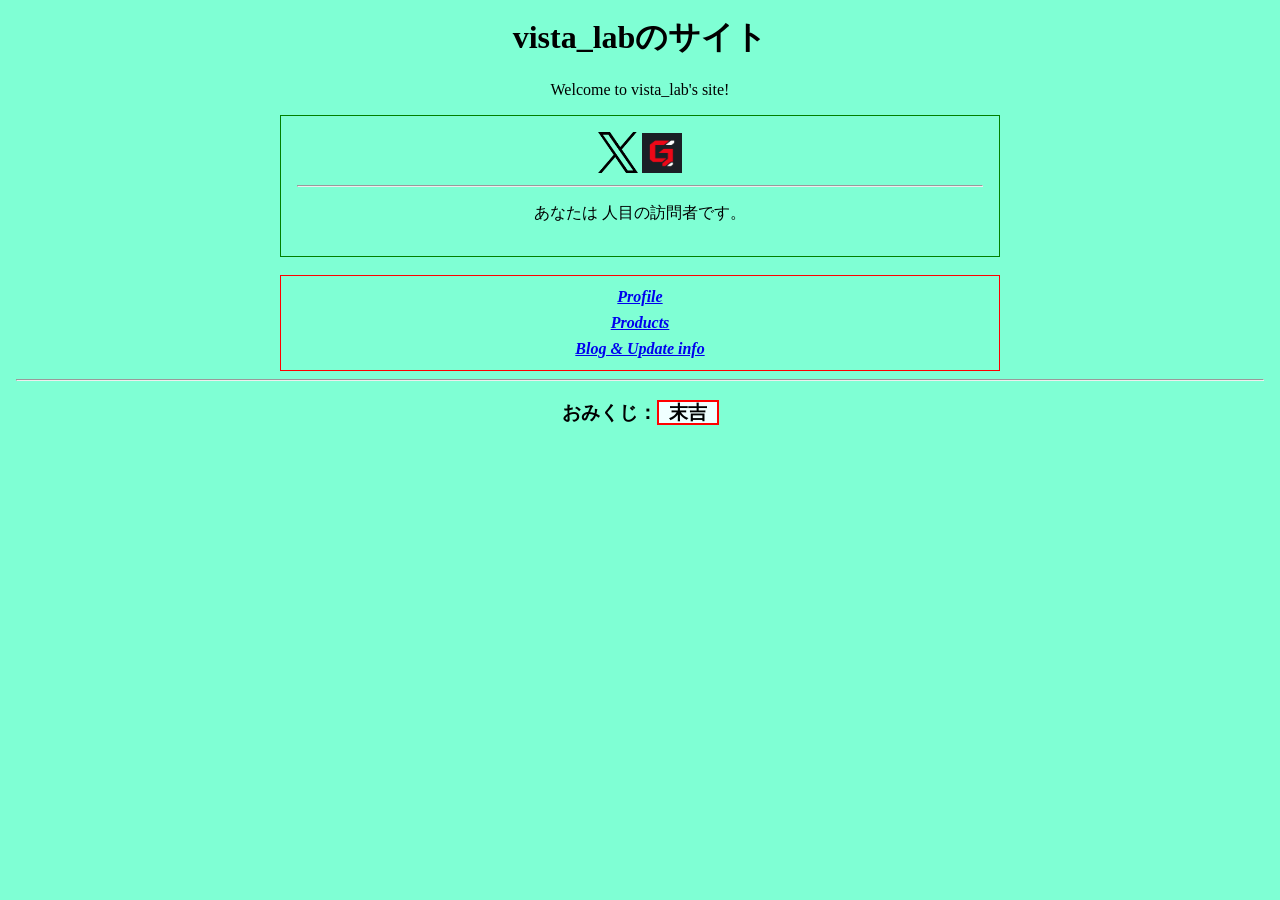
<file: index.htm>
<html>
    <head>
        <title>vista_labのサイト</title>

        <meta name="viewport" content="width=device-width, initial-scale=1.0">
        <meta charset="utf-8">
        <style>
            body {
                background-color: aquamarine;
                text-align: center;
                margin: 0;
                padding: 1rem;
                box-sizing: border-box;
                overflow-wrap: anywhere;
            }
        </style>

        <link rel="stylesheet" href="style/index.css">
        <link rel="shortcut icon" href="assets/favicon.png" type="image/png">

        <!-- Google tag (gtag.js) -->
        <script async src="https://www.googletagmanager.com/gtag/js?id=G-KJNGL8CZEX"></script>
        <script>
            window.dataLayer = window.dataLayer || [];
            function gtag(){dataLayer.push(arguments);}
            gtag('js', new Date());

            gtag('config', 'G-KJNGL8CZEX');
        </script>
    </head>

    <body>
        <h1>vista_labのサイト</h1>
        <p>Welcome to vista_lab's site!</p>
        <div id="profile">
            <a href="https://twitter.com/@vista_lab"><img width="40" src="assets/logo-black.png" alt="Twitter"></a>
            <a href="https://gadgeteer.jp/u587"><img width="40" src="assets/gadgeteer-square-sm.png" alt="Gadgeteer"></a>
            <hr>
            <p>
                あなたは<span>
                <a href="https://www.stylemap.co.jp/" title="アクセスカウンター" aria-label="アクセスカウンター"><span class="f-counter" data-dir="68" data-id="1790158783"></span></a>
                <script src="https://www.f-counter.net/js-counter/counter.js" async></script>
                </span>人目の訪問者です。
            </p>
        </div>
        <br>
        <nav id="menu">
            <a href="profile.htm"><em><strong>Profile</strong></em></a>
            <a href="freesoft.htm"><em><strong>Products</strong></em></a>
            <a href="blogs/index.php"><em><strong>Blog & Update info</strong></em></a>
        </nav>
        <hr>
        <h3>おみくじ：<span id="omikuji-result"></span></h3>
        <script src="script/script.js"></script>
    </body>
</html>
</file>
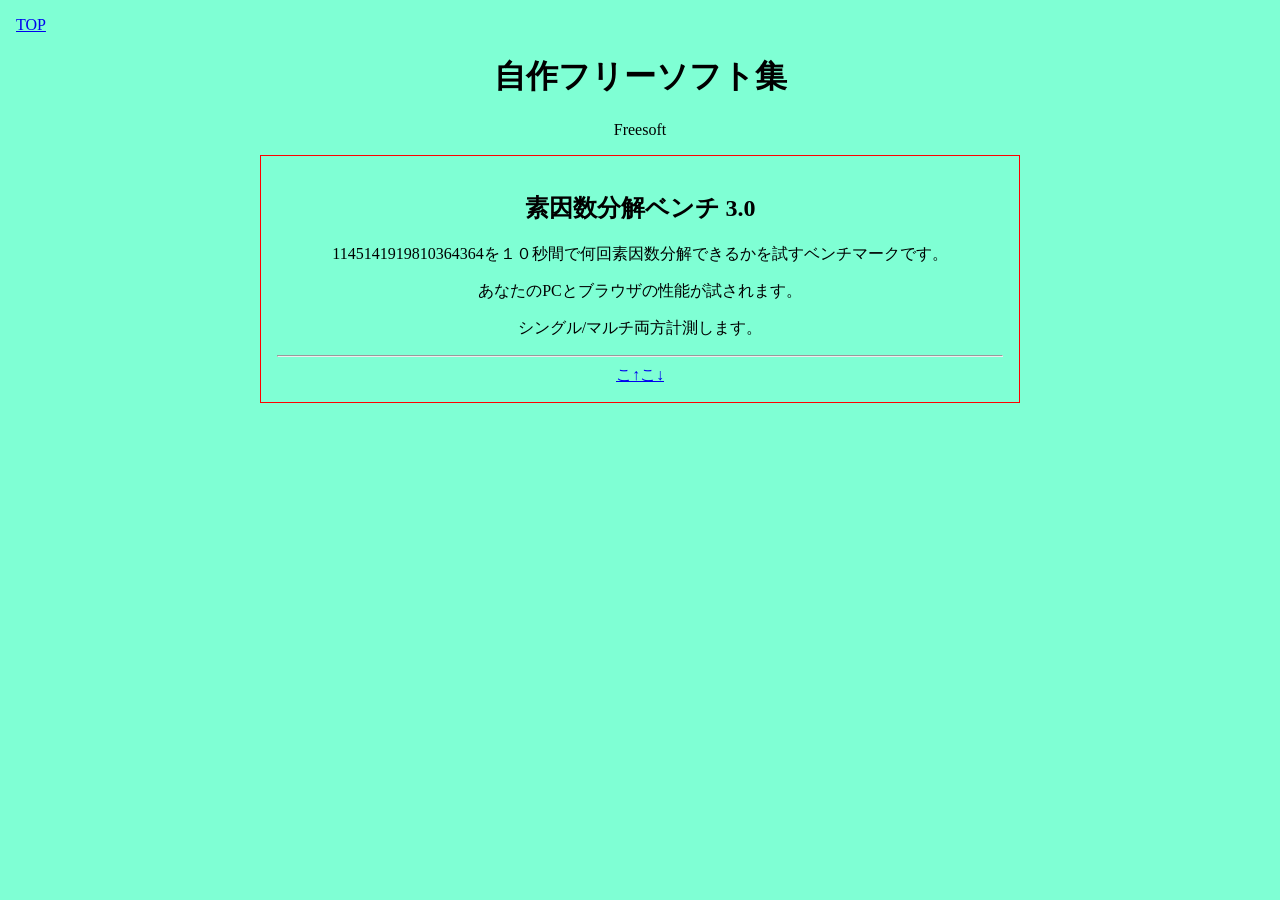
<file: freesoft.htm>
<html>
    <head>
        <title>自作フリーソフト集</title>

        <meta name="viewport" content="width=device-width, initial-scale=1.0">
        <meta charset="utf-8">

        <link rel="stylesheet" href="style/freesoft.css">
        <link rel="shortcut icon" href="assets/favicon.png" type="image/png">

        <style>
            body {
                background-color: aquamarine;
                text-align: center;
                margin: 0;
                padding: 1rem;
                box-sizing: border-box;
                overflow-wrap: anywhere;
            }
        </style>
    </head>

    <body>
        <div style="text-align: left;">
            <a href="index.htm">TOP</a>
        </div>

        <h1>自作フリーソフト集</h1>
        <p>Freesoft</p>
        <article class="softlist">
            <h2>素因数分解ベンチ 3.0</h2>
            <p>1145141919810364364を１０秒間で何回素因数分解できるかを試すベンチマークです。</p>
            <p>あなたのPCとブラウザの性能が試されます。</p>
            <p>シングル/マルチ両方計測します。</p>
            <p></p>
            <hr>
            <a href="https://vistalab2012.cloudfree.jp/soinsuu">こ↑こ↓</a>
        </article>
    </body>
</html>
</file>
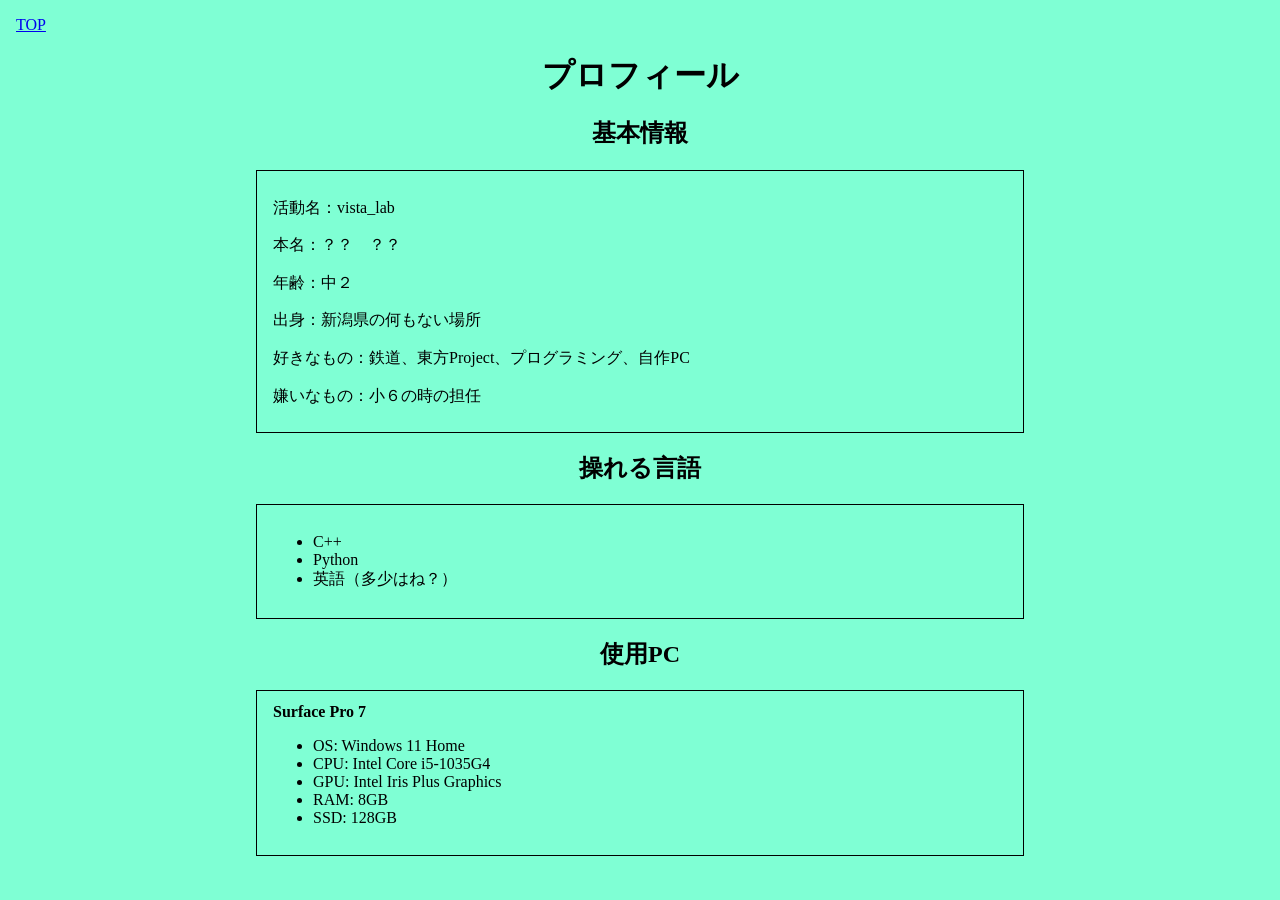
<file: profile.htm>
﻿<html>
    <head>
        <title>プロフィール</title>
        <meta charset="utf-8">
        <meta name="viewport" content="width=device-width, initial-scale=1">
        <link rel="stylesheet" href="style/profile.css">
        <link rel="shortcut icon" href="assets/favicon.png" type="image/png">
    </head>

    <body>
        <div style="text-align: left;">
            <a href="index.htm">TOP</a>
        </div>
        <h1>プロフィール</h1>
        <h2>基本情報</h2>
        <article class="profile">
            <p>活動名：vista_lab</p>
            <p>本名：？？　？？</p>
            <p>年齢：中２</p>
            <p>出身：新潟県の何もない場所</p>
            <p>好きなもの：鉄道、東方Project、プログラミング、自作PC</p>
            <p>嫌いなもの：小６の時の担任</p>
        </article>

        <h2>操れる言語</h2>
        <article class="profile">
            <ul>
                <li>C++</li>
                <li>Python</li>
                <li>英語（多少はね？）</li>
            </ul>
        </article>

        <h2>使用PC</h2>
        <article class="profile">
            <strong>Surface Pro 7</strong>
            <ul>
                <li>OS: Windows 11 Home</li>
                <li>CPU: Intel Core i5-1035G4</li>
                <li>GPU: Intel Iris Plus Graphics</li>
                <li>RAM: 8GB</li>
                <li>SSD: 128GB</li>
            </ul>
        </article>
    </body>
</html>
</file>
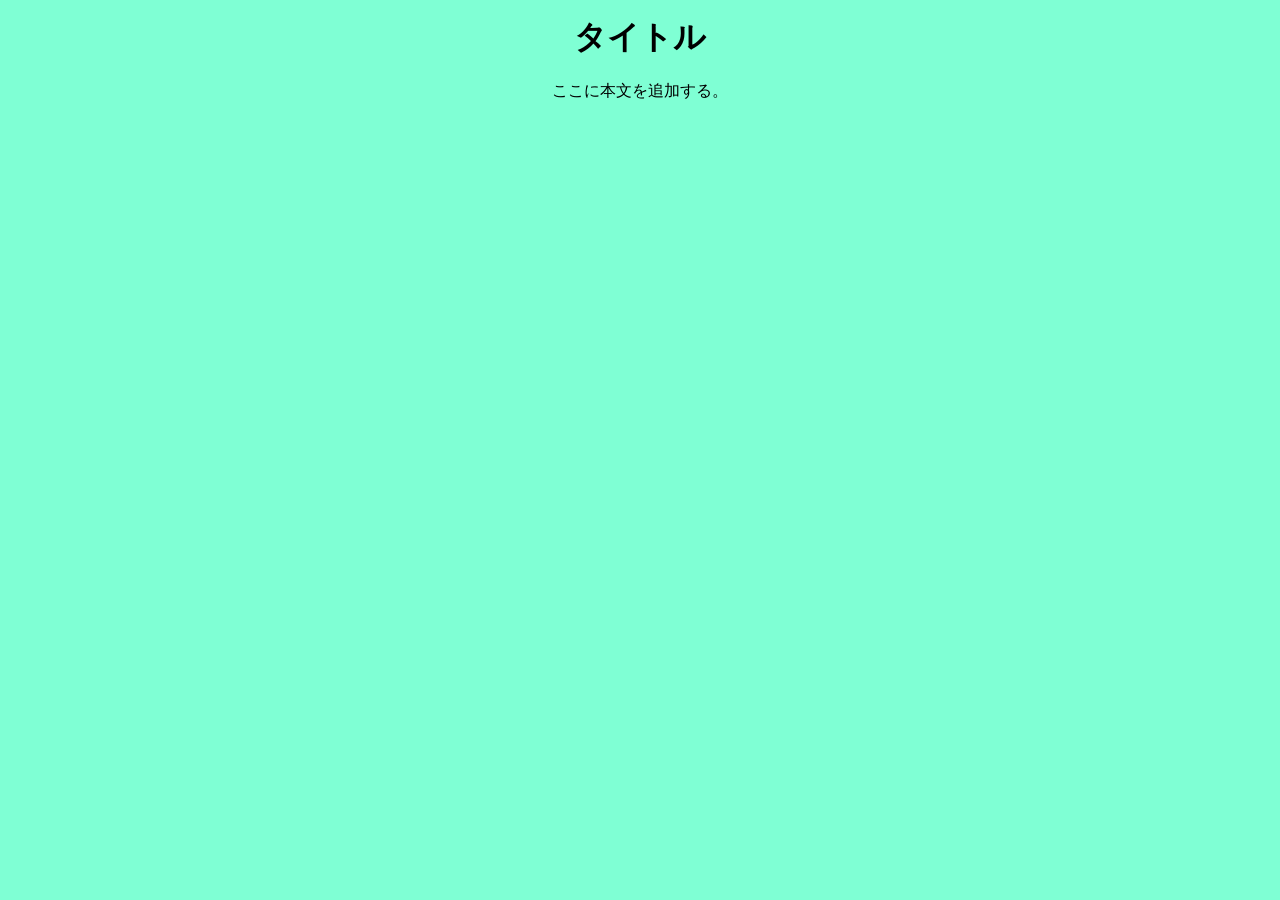
<file: template.htm>
<html>
    <head>
        <title>タイトル</title>

        <style>
            body {
                background-color: aquamarine;
                text-align: center;
                margin: 0;
                padding: 1rem;
                box-sizing: border-box;
                overflow-wrap: anywhere;
            }
        </style>

        <!--
            ここにCSSやJavaScriptのリンクを追加する。
        -->
    </head>

    <body>
        <h1>タイトル</h1>
        <p>ここに本文を追加する。</p>
    </body>
</html>
</file>
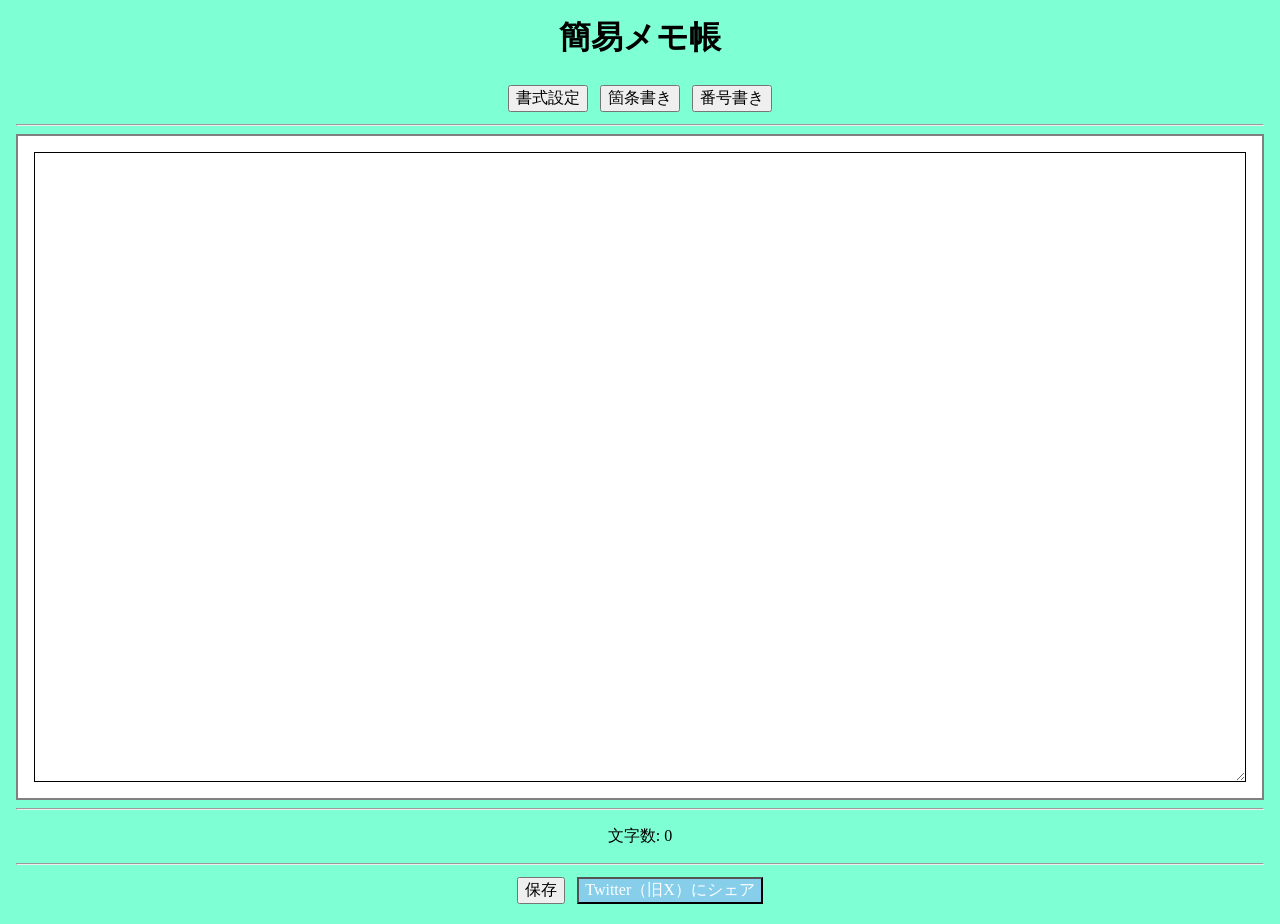
<file: soft/memocho.htm>
<html>
    <head>
        <title>簡易メモ帳</title>

        <meta name="viewport" content="width=device-width, initial-scale=1.0">

        <link rel="preconnect" href="https://fonts.googleapis.com">
        <link rel="preconnect" href="https://fonts.gstatic.com" crossorigin>
        <link href="https://fonts.googleapis.com/css2?family=BIZ+UDGothic&family=BIZ+UDMincho&display=swap" rel="stylesheet">
        
        <script src="script/memocho.js" defer></script>
        
        <link rel="stylesheet" href="style/memocho.css">
    </head>

    <body>
        <h1>簡易メモ帳</h1>
        <button id="openSetting">書式設定</button>
        <button onclick="setBulletPoints()">箇条書き</button>
        <button onclick="setNumber()">番号書き</button>
        <dialog id="setting">
            <label for="text_size">文字サイズ</label>
            <select id="text_size">
                <option value="minimum" selected>小</option>
                <option value="medium">中</option>
                <option value="big">大</option>
            </select>
            <br>
            <label for="font">フォント</label>
            <select id="font">
                <option value="gothic" selected>ゴシック体</option>
                <option value="gothic_2">ゴシック体2</option>
                <option value="mincho">明朝体</option>
                <option value="mincho_2">明朝体2</option>
            </select>
            <hr>
            <button id="closeSetting">閉じる</button>
        </dialog>
        <hr>
        <div id="editor">
            <textarea id="edit"></textarea>
        </div>
        <hr>
        <p id="count_text"></p>
        <hr>
        <button onclick="saveText()">保存</button>
        <button onclick="shareToTwitter()" id="sharetwitter">Twitter（旧X）にシェア</button>
    </body>
</html>
</file>
<file: style/index.css>
*, *::before, *::after {
    box-sizing: inherit;
}

#menu {
    border: 1px solid red;
    display: flex;
    flex-direction: column;
    max-width: 720px;
    margin: 0 auto;
    padding: 0.75rem;
    gap: 0.5rem;
}

#profile {
    border: 1px solid green;
    max-width: 720px;
    margin: 0 auto;
    padding: 1rem;
}

img {
    max-width: 100%;
    height: auto;
}

#omikuji-result {
    border: 2px solid red;
    background-color: azure;
    padding-right: 10px;
    padding-left: 10px;
    font-family: serif;

}
</file>
<file: style/freesoft.css>
*, *::before, *::after {
    box-sizing: inherit;
}

.softlist {
    border: 1px solid red;
    text-align: center;
    max-width: 760px;
    margin: 0 auto;
    padding: 1rem;
}
</file>
<file: style/profile.css>
﻿* {
    box-sizing: border-box;
}

body {
    margin: 0;
    padding: 1rem;
    background-color: aquamarine;
    text-align: center;
    overflow-wrap: anywhere;
}

.top-link {
    max-width: 48rem;
    margin: 0 auto;
    text-align: left;
}

h1, h2 {
    line-height: 1.3;
}

.profile {
    width: min(100%, 48rem);
    margin: 0 auto;
    padding: 0.75rem 1rem;
    border: 1px solid black;
    text-align: left;
}

.profile p {
    margin: 0.75rem 0;
    line-height: 1.6;
}

@media (max-width: 600px) {
    body {
        padding: 0.75rem;
    }

    h1 {
        font-size: 1.75rem;
    }

    h2 {
        font-size: 1.25rem;
    }

    .profile {
        padding: 0.5rem 0.75rem;
    }
}
</file>
<file: soft/style/memocho.css>
body {
    text-align: center;
    background-color: aquamarine;
    margin: 0;
    padding: 1rem;
    box-sizing: border-box;
    overflow-wrap: anywhere;
}

*, *::before, *::after {
    box-sizing: inherit;
}

#editor {
    display: inline-block;
    border: 2px solid gray;
    padding: 1rem;
    background: white;
    text-align: left;
    width: min(100%, 1320px);
}

#edit {
    width: 100%;
    height: 70vh;
    min-width: 320px;
    min-height: 200px;
    font-size: 1rem;
    box-sizing: border-box;
}

#sharetwitter {
    background-color: skyblue;
    color: white;
}

#text_style {
    display: flex;
    justify-content: center;
}

#edit {
    border: 1px solid #000;
}

button, select {
    max-width: 100%;
    margin: 0.25rem;
    font: inherit;
}

dialog {
    max-width: calc(100% - 2rem);
}

@media (max-width: 600px) {
    body {
        padding: 0.75rem;
    }

    h1 {
        font-size: 1.6rem;
    }

    #editor {
        padding: 0.75rem;
    }

    #edit {
        min-width: 0;
        height: 60vh;
    }
}
</file>
